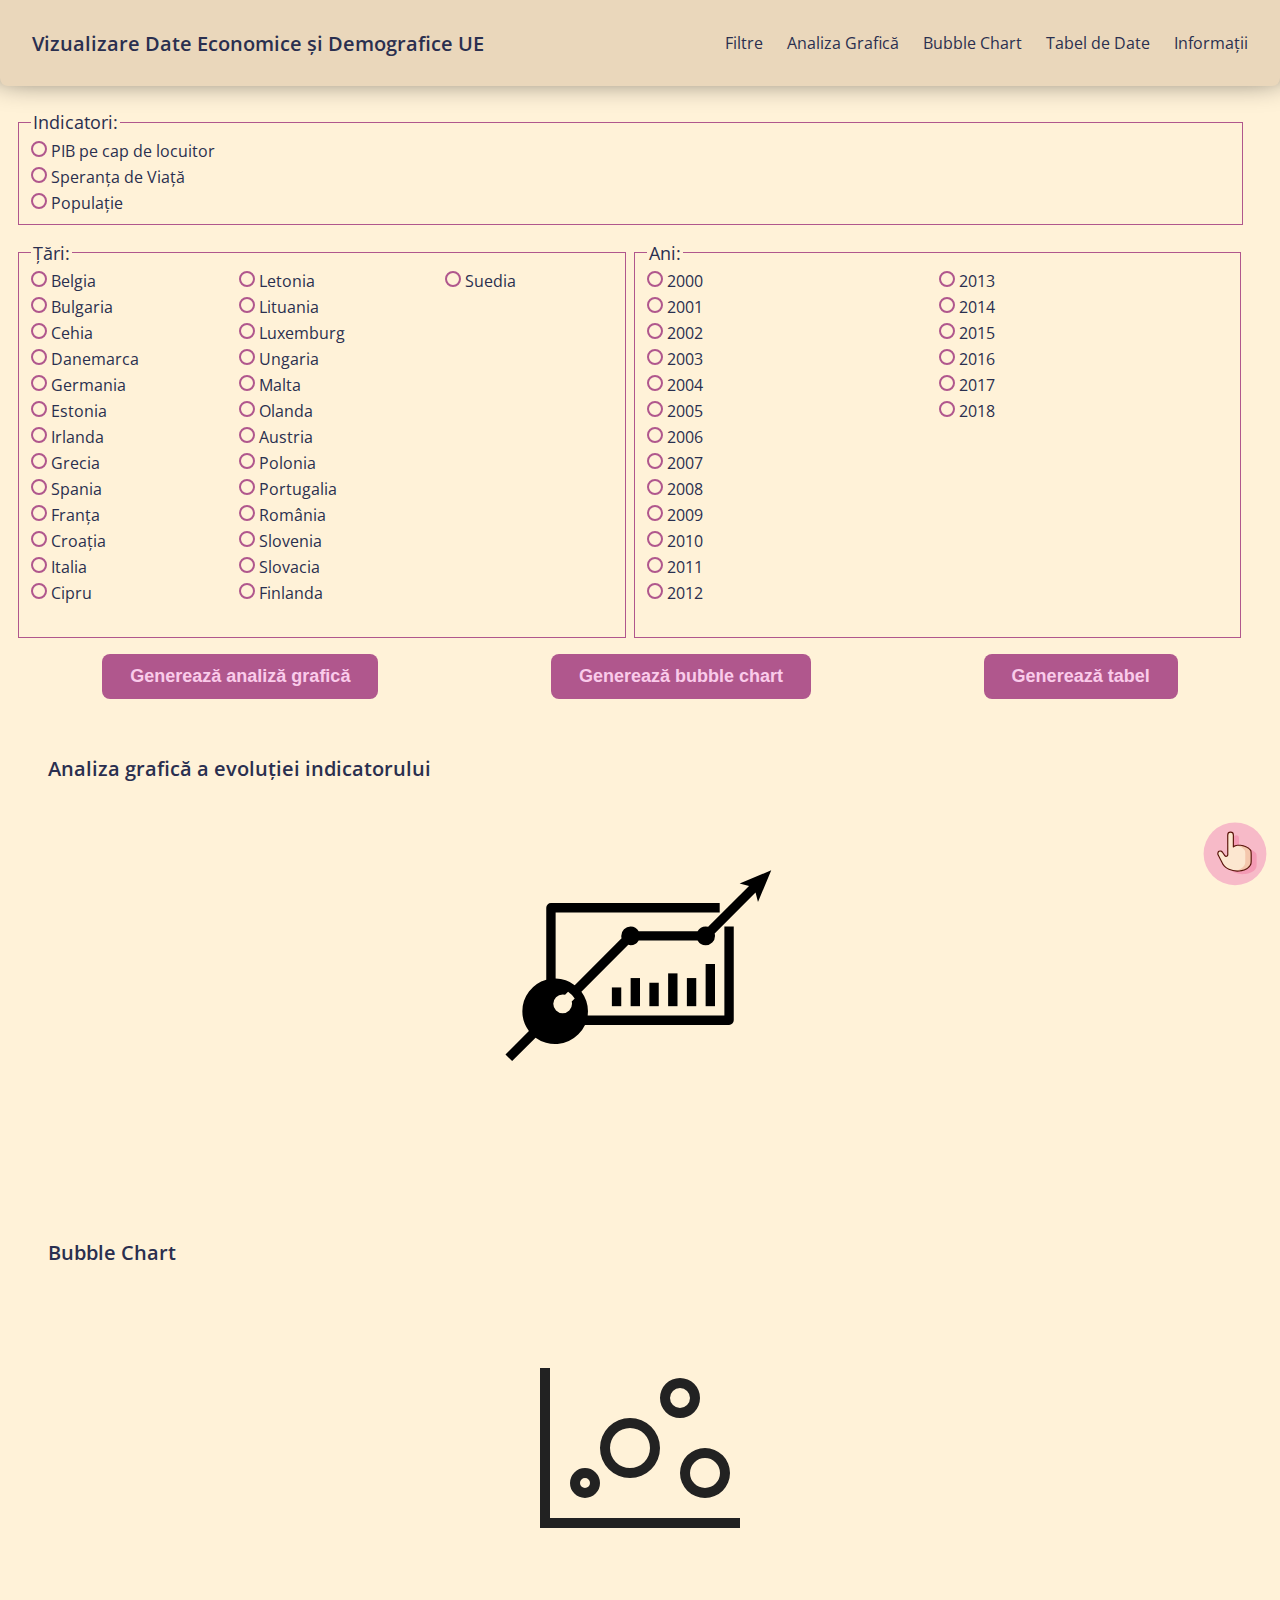
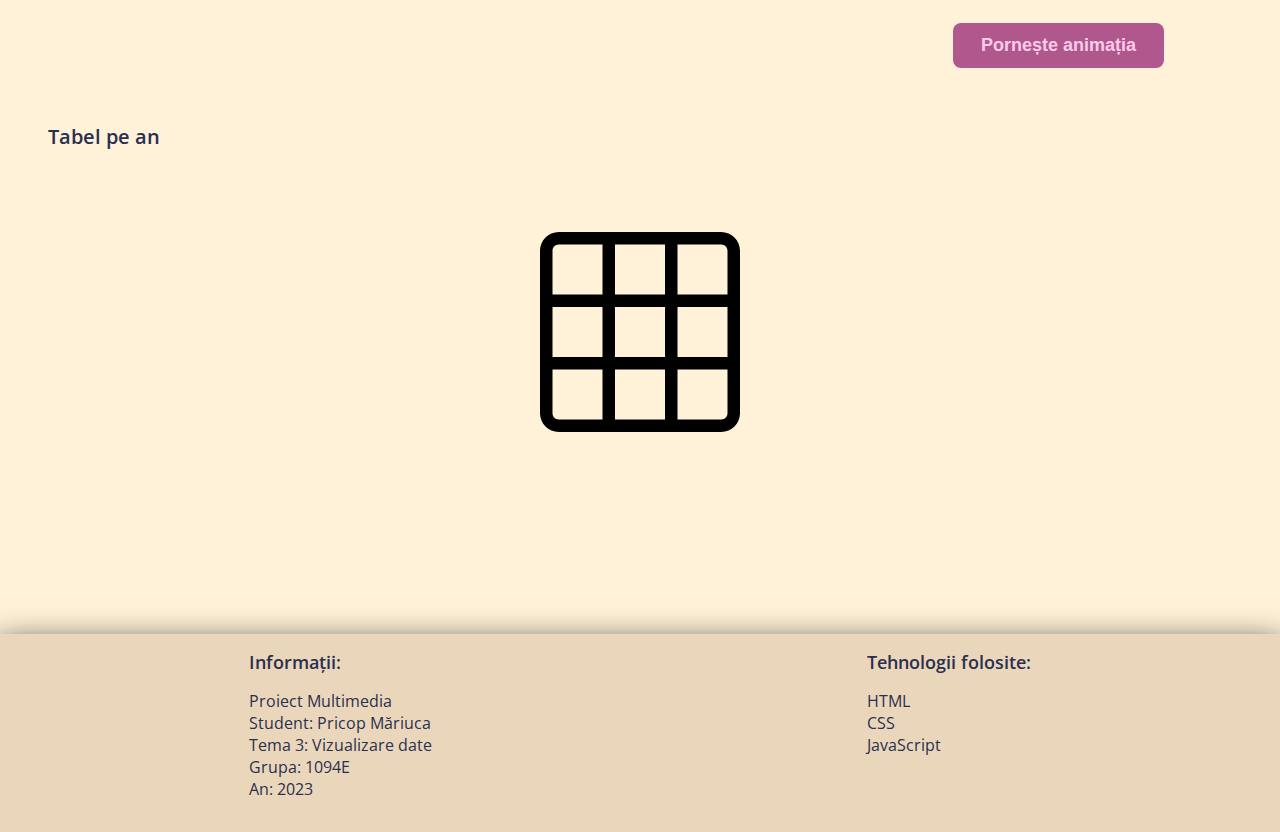
<file: 3_1094_PRICOP_Mariuca.html>
<!DOCTYPE html>
<html lang="en">
<head>
    <meta charset="UTF-8">
    <meta name="viewport" content="width=device-width, initial-scale=1.0">
    <link rel="stylesheet" href="3_1094_PRICOP_Mariuca.css">
    <link rel="preconnect" href="https://fonts.googleapis.com">
    <link rel="preconnect" href="https://fonts.gstatic.com" crossorigin>
    <link href="https://fonts.googleapis.com/css2?family=Inclusive+Sans&family=Open+Sans:wght@300;400;600&display=swap" rel="stylesheet">

    <title>Vizualizare date</title>
</head>
<body>
<nav>
    <div id="navbar">
        <span class="navbar_title">Vizualizare Date Economice și Demografice UE</span>
        <ul class="navbar_menu">
            <li>
                <button class="go_to_filters">Filtre</button>
            </li>
            <li>
                <button class="go_to_analysis">Analiza Grafică</button>
            </li>
            <li>
                <button class="go_to_chart">Bubble Chart</button>
            </li>
            <li>
                <button class="go_to_table">Tabel de Date</button>
            </li>
            <li>
                <button class="go_to_info">Informații</button>
            </li>
        </ul>
    </div>
</nav>

<div id="filters">
    <div id="container_indicator">
        <fieldset id="fieldset_indicator">
            <legend>Indicatori:</legend>
            <label>
                <input type="radio" name="indicator" value="PIB">
                PIB pe cap de locuitor
            </label>
            <label>
                <input type="radio" name="indicator" value="SV">
                Speranța de Viață
            </label>
            <label>
                <input type="radio" name="indicator" value="POP">
                Populație
            </label>
        </fieldset>
    </div>
    <div id="container_country">
        <fieldset  id="fieldset_country">
            <legend>Țări:</legend>
            <label>
                <input type="radio" name="country" value="BE">
                Belgia
            </label>
            <label>
                <input type="radio" name="country" value="BG">
                Bulgaria
            </label>
            <label>
                <input type="radio" name="country" value="CZ">
                Cehia
            </label>
            <label>
                <input type="radio" name="country" value="DK">
                Danemarca
            </label>
            <label>
                <input type="radio" name="country" value="DE">
                Germania
            </label>
            <label>
                <input type="radio" name="country" value="EE">
                Estonia
            </label>
            <label>
                <input type="radio" name="country" value="IE">
                Irlanda
            </label>
            <label>
                <input type="radio" name="country" value="EL">
                Grecia
            </label>
            <label>
                <input type="radio" name="country" value="ES">
                Spania
            </label>
            <label>
                <input type="radio" name="country" value="FR">
                Franța
            </label>
            <label>
                <input type="radio" name="country" value="HR">
                Croația
            </label>
            <label>
                <input type="radio" name="country" value="IT">
                Italia
            </label>
            <label>
                <input type="radio" name="country" value="CY">
                Cipru
            </label>
            <label>
                <input type="radio" name="country" value="LV">
                Letonia
            </label>
            <label>
                <input type="radio" name="country" value="LT">
                Lituania
            </label>
            <label>
                <input type="radio" name="country" value="LU">
                Luxemburg
            </label>
            <label>
                <input type="radio" name="country" value="HU">
                Ungaria
            </label>
            <label>
                <input type="radio" name="country" value="MT">
                Malta
            </label>
            <label>
                <input type="radio" name="country" value="NL">
                Olanda
            </label>
            <label>
                <input type="radio" name="country" value="AT">
                Austria
            </label>
            <label>
                <input type="radio" name="country" value="PL">
                Polonia
            </label>
            <label>
                <input type="radio" name="country" value="PT">
                Portugalia
            </label>
            <label>
                <input type="radio" name="country" value="RO">
                România
            </label>
            <label>
                <input type="radio" name="country" value="SI">
                Slovenia
            </label>
            <label>
                <input type="radio" name="country" value="SK">
                Slovacia
            </label>
            <label>
                <input type="radio" name="country" value="FI">
                Finlanda
            </label>
            <label>
                <input type="radio" name="country" value="SE">
                Suedia
            </label>
        </fieldset>
    </div>
    <div id="container_years">
        <fieldset id="fieldset_years">
            <legend>Ani:</legend>
            <label>
                <input type="radio" name="year" value="2000">
                2000
            </label>
            <label>
                <input type="radio" name="year" value="2001">
                2001
            </label>
            <label>
                <input type="radio" name="year" value="2002">
                2002
            </label>
            <label>
                <input type="radio" name="year" value="2003">
                2003
            </label>
            <label>
                <input type="radio" name="year" value="2004">
                2004
            </label>
            <label>
                <input type="radio" name="year" value="2005">
                2005
            </label>
            <label>
                <input type="radio" name="year" value="2006">
                2006
            </label>
            <label>
                <input type="radio" name="year" value="2007">
                2007
            </label>
            <label>
                <input type="radio" name="year" value="2008">
                2008
            </label>
            <label>
                <input type="radio" name="year" value="2009">
                2009
            </label>
            <label>
                <input type="radio" name="year" value="2010">
                2010
            </label>
            <label>
                <input type="radio" name="year" value="2011">
                2011
            </label>
            <label>
                <input type="radio" name="year" value="2012">
                2012
            </label>
            <label>
                <input type="radio" name="year" value="2013">
                2013
            </label>
            <label>
                <input type="radio" name="year" value="2014">
                2014
            </label>
            <label>
                <input type="radio" name="year" value="2015">
                2015
            </label>
            <label>
                <input type="radio" name="year" value="2016">
                2016
            </label>
            <label>
                <input type="radio" name="year" value="2017">
                2017
            </label>
            <label>
                <input type="radio" name="year" value="2018">
                2018
            </label>
        </fieldset>
    </div>
    <div id="container_generate">
        <button class="btn_generate_analysis">Generează analiză grafică</button>
        <button class="btn_generate_bubble">Generează bubble chart</button>
        <button class="btn_generate_table">Generează tabel</button>
    </div>
</div>

<div id="analysis">
    <div class="analysis_title">
        <span>Analiza grafică a evoluției indicatorului</span>
    </div>
    <div class="analysis_svg">
        <svg id="analysis_placeholder" fill="#000000" width="300px" height="300px" viewBox="0 0 64 64" xmlns="http://www.w3.org/2000/svg">
            <g data-name="Market Analysis" id="Market_Analysis">
                <path d="M53.26,14.83l2,.52-8.72,8.72A2.09,2.09,0,0,0,46,24a2,2,0,0,0-1.72,1H31.72A2,2,0,0,0,30,24a2,2,0,0,0-2,2,2.09,2.09,0,0,0,.07.51l-10,10A7,7,0,0,0,14,35.11V21H49V19H13a1,1,0,0,0-1,1V35.37A7,7,0,0,0,6.9,42.1a7,7,0,0,0,1.4,4.19l-5,5,1.42,1.42,5-5A7,7,0,0,0,18.85,47a7.18,7.18,0,0,0,1.42-2H51a1,1,0,0,0,1-1V24H50V43H20.84c0-.3.06-.6.06-.9a7,7,0,0,0-1.4-4.19l10-10A2.09,2.09,0,0,0,30,28a2,2,0,0,0,1.72-1H44.28A2,2,0,0,0,46,28a2,2,0,0,0,2-2,2.09,2.09,0,0,0-.07-.51l8.72-8.72.52,2L60,12ZM17.5,40.5a2,2,0,1,1-2-2,2.09,2.09,0,0,1,.51.07l.65-.64a5.59,5.59,0,0,1,1.41,1.41l-.64.65A2.09,2.09,0,0,1,17.5,40.5Z"/>
                <rect height="4" width="2" x="26" y="37"/>
                <rect height="6" width="2" x="30" y="35"/>
                <rect height="5" width="2" x="34" y="36"/>
                <rect height="7" width="2" x="38" y="34"/>
                <rect height="6" width="2" x="42" y="35"/>
                <rect height="9" width="2" x="46" y="32"/>
            </g>
        </svg>
        <svg id="evolution_graphic" style="display: none"></svg>
        <div id="tooltip" style="position: absolute; display: none; background-color: white; border: 1px solid black; padding: 5px;"></div>
    </div>
</div>

<div id="bubble">
    <div class="bubble_title">
    <span>Bubble Chart</span>
    </div>
    <div class="bubble_chart_canvas">
        <svg id="bubble_placeholder" width="200px" height="300px" viewBox="0 0 20 20" xmlns="http://www.w3.org/2000/svg">
            <g id="layer1">
                <path d="M 0,2 V 18 H 20 V 17 H 1 V 2 Z m 14,1 a 2,2 0 0 0 -2,2 2,2 0 0 0 2,2 2,2 0 0 0 2,-2 2,2 0 0 0 -2,-2 z m 0,1 A 1,1 0 0 1 15,5 1,1 0 0 1 14,6 1,1 0 0 1 13,5 1,1 0 0 1 14,4 Z M 9,7 a 3,3 0 0 0 -3,3 3,3 0 0 0 3,3 3,3 0 0 0 3,-3 3,3 0 0 0 -3,-3 z m 0,1 a 2,2 0 0 1 2,2 2,2 0 0 1 -2,2 2,2 0 0 1 -2,-2 2,2 0 0 1 2,-2 z m 7.5,2 A 2.5,2.5 0 0 0 14,12.5 2.5,2.5 0 0 0 16.5,15 2.5,2.5 0 0 0 19,12.5 2.5,2.5 0 0 0 16.5,10 Z m 0,1 A 1.5,1.5 0 0 1 18,12.5 1.5,1.5 0 0 1 16.5,14 1.5,1.5 0 0 1 15,12.5 1.5,1.5 0 0 1 16.5,11 Z m -12,1 A 1.5,1.5 0 0 0 3,13.5 1.5,1.5 0 0 0 4.5,15 1.5,1.5 0 0 0 6,13.5 1.5,1.5 0 0 0 4.5,12 Z m 0,1 A 0.5,0.5 0 0 1 5,13.5 0.5,0.5 0 0 1 4.5,14 0.5,0.5 0 0 1 4,13.5 0.5,0.5 0 0 1 4.5,13 Z" style="fill:#222222;fill-opacity:1;stroke:none;stroke-width:0px;"/>
            </g>
        </svg>
        <canvas id="bubble_canvas" height="350" width="600" style="display: none"></canvas>
    </div>
    <div class="container_animation">
        <button class="start_animation" disabled>Pornește animația</button>
    </div>
</div>

<div id="table">
    <div class="table_title">
        <span>Tabel pe an</span>
    </div>
    <div class="container_table">
        <svg id="table_placeholder" fill="#000000" width="200px" height="300px" viewBox="0 0 1920 1920" xmlns="http://www.w3.org/2000/svg">
            <path d="M1800 1320v420c0 33-27 60-60 60h-420v-480h480Zm-600 0v480H720v-480h480Zm-600 0v480H180c-33 0-60-27-60-60v-420h480Zm1200-600v480h-480V720h480Zm-600 0v480H720V720h480Zm-600 0v480H120V720h480Zm1140-600c33 0 60 27 60 60v420h-480V120h420Zm-540 0v480H720V120h480Zm-600 0v480H120V180c0-33 27-60 60-60h420ZM1740 0H180C80.76 0 0 80.76 0 180v1560c0 99.24 80.76 180 180 180h1560c99.24 0 180-80.76 180-180V180c0-99.24-80.76-180-180-180Z" fill-rule="evenodd"/>
        </svg>
    </div>
</div>

<div id="move_top">
    <button class="btn_move_top">
        <svg width="64px" height="64px" viewBox="0 0 163 163" xmlns="http://www.w3.org/2000/svg" fill="#000000">
            <g id="SVGRepo_bgCarrier" stroke-width="0"/>
            <g id="SVGRepo_tracerCarrier" stroke-linecap="round" stroke-linejoin="round"/>
            <g id="SVGRepo_iconCarrier">
                <circle cx="81.5" cy="81" r="80" fill="#f7bac8"/>
                <path d="M77.61,63.25V63.6c2-2.62,7-4.21,14-4.33V41a7.15,7.15,0,0,0-7.17-7.12,7.25,7.25,0,0,0-6.83,5V63.25Z" fill="#f49bb5"/>
                <path d="M135.41,80.28c-3-4.78-9.61-9-16.58-11.17a17.62,17.62,0,0,1,2.58,3.17c1.23,2.27,1.28,8.64,1.28,10.86a3.22,3.22,0,0,1-.08.78V98.64c0,1.29,0,2.59-.11,3.88a22.38,22.38,0,0,1-.52,3.86,15.72,15.72,0,0,1-2,4.61c-2.8,4.54-8,7.71-8.5,8-9.07,5.43-19.76,6-23.75,6a53.56,53.56,0,0,1-17.33-2.72c0.51,0.48,1,.94,1.56,1.38A36.63,36.63,0,0,0,80,128.57,52.17,52.17,0,0,0,101.72,133c4,0,14.68-.58,23.75-6,0.51-.31,5.71-3.48,8.51-8a15.64,15.64,0,0,0,2-4.61,22.49,22.49,0,0,0,.48-3.86c0.12-1.29.11-2.59,0.11-3.88V91.92a3.22,3.22,0,0,0,.08-0.78C136.69,88.92,136.64,82.55,135.41,80.28Z" fill="#f49bb5"/>
                <path d="M122.76,83.14c0,0.49,0,.78,0,0.78V98.64c0,1.29-.06,2.59-0.18,3.88a22.28,22.28,0,0,1-.55,3.86,15.64,15.64,0,0,1-2,4.61c-2.8,4.54-8,7.71-8.51,8-9.07,5.43-19.76,6-23.75,6A52.17,52.17,0,0,1,66,120.57a36.62,36.62,0,0,1-8-4.89,38.39,38.39,0,0,1-7.45-8.5L40.61,88l-2.55-5.11a7.89,7.89,0,0,1,.3-5.2,6,6,0,0,1,2.39-3,6.3,6.3,0,0,1,4.92-.45A7.66,7.66,0,0,1,50,77.54l5.49,8.28a4.2,4.2,0,0,0,7.57-2.16v-3Q63,56.8,63,33a7.17,7.17,0,0,1,14.34,0V63.6c2.94-3.6,11.79-5.27,21.8-3.82,8.77,1.28,18.49,6.42,22.26,12.5C122.64,74.55,122.76,80.92,122.76,83.14Z" fill="#fce7d0"/>
                <path d="M121.41,72.28c-3.77-6.08-13.49-11.22-22.26-12.5A42.55,42.55,0,0,0,85,59.92c8.55,1.47,17.78,6.47,21.43,12.36,1.23,2.27,1.28,8.64,1.28,10.86a3.22,3.22,0,0,1-.08.78V98.64c0,1.29,0,2.59-.11,3.88a22.38,22.38,0,0,1-.52,3.86,15.72,15.72,0,0,1-2,4.61c-2.8,4.54-8,7.71-8.5,8a44.33,44.33,0,0,1-16.68,5.49,55.24,55.24,0,0,0,7.93.52c4,0,14.68-.58,23.75-6,0.51-.31,5.71-3.48,8.51-8a15.64,15.64,0,0,0,2-4.61,22.49,22.49,0,0,0,.48-3.86c0.12-1.29.11-2.59,0.11-3.88V83.92a3.22,3.22,0,0,0,.08-0.78C122.69,80.92,122.64,74.55,121.41,72.28Z" fill="#f4c7ad"/>
                <path d="M87.3,126.52a53.32,53.32,0,0,1-21.93-4.59,38.54,38.54,0,0,1-8.38-5.1A39.52,39.52,0,0,1,49.24,108l-0.09-.15L36.71,83.55a1.49,1.49,0,0,1-.1-0.26,9.36,9.36,0,0,1,.36-6.2,7.49,7.49,0,0,1,3-3.65,7.58,7.58,0,0,1,6.09-.61,9.14,9.14,0,0,1,5.21,3.91L56.75,85a2.69,2.69,0,0,0,1.92,1,2.72,2.72,0,0,0,2.9-2.42v-3q0-23.81-.07-47.63h0a8.67,8.67,0,0,1,17.34,0V60.49c4.44-2.53,12.1-3.41,20.51-2.19,9.65,1.41,19.45,7,23.32,13.19,1.38,2.54,1.58,8.38,1.58,11.65,0,0.52,0,.83,0,0.83V98.64c0,1.34-.06,2.69-0.19,4a23.81,23.81,0,0,1-.59,4.09,17.17,17.17,0,0,1-2.23,5c-2.77,4.49-7.59,7.64-9,8.5-8.84,5.29-19.15,6.17-24.51,6.23H87.3ZM51.78,106.41a36.57,36.57,0,0,0,7.11,8.11,35.44,35.44,0,0,0,7.72,4.69,50.28,50.28,0,0,0,21.09,4.31c5.05-.05,14.76-0.87,23-5.8,0.89-.54,5.51-3.48,8-7.52a14.14,14.14,0,0,0,1.86-4.19,21.15,21.15,0,0,0,.51-3.61c0.12-1.26.18-2.51,0.18-3.76V83.92c0-.06,0-0.33,0-0.78,0-4.85-.46-8.83-1.17-10.15-3.34-5.38-12.46-10.46-21.16-11.73-10.41-1.51-18.16.51-20.42,3.29a1.5,1.5,0,0,1-2.66-.95V33a5.67,5.67,0,0,0-11.34,0q0,23.83.07,47.64v3s0,0.08,0,.11a5.7,5.7,0,0,1-10.27,2.94l-5.54-8.35a6.16,6.16,0,0,0-3.49-2.65,4.82,4.82,0,0,0-3.75.29,4.52,4.52,0,0,0-1.78,2.27,6.33,6.33,0,0,0-.27,4.07l2.48,5ZM63.07,83.66h0Z" fill="#5a150b"/>
            </g>
        </svg>
    </button>
</div>

<footer id="footer_info">
    <div id="footer">
        <div>
            <span>Informații:</span>
            <ul class="info">
                <li>Proiect Multimedia</li>
                <li>Student: Pricop Măriuca</li>
                <li>Tema 3: Vizualizare date</li>
                <li>Grupa: 1094E</li>
                <li>An: 2023</li>
            </ul>
        </div>
        <div>
            <span>Tehnologii folosite:</span>
            <ul class="technologies">
                <li>HTML</li>
                <li>CSS</li>
                <li>JavaScript</li>
            </ul>
        </div>
    </div>
</footer>

<script src="3_1094_PRICOP_Mariuca.js"></script>
</body>
</html>
</file>
<file: 3_1094_PRICOP_Mariuca.css>
/* Colors to be used */
:root {
    --color-background-light: #FFF2D8;
    --color-background-dark: #EAD7BB;

    --color-purple-light: #C3ACD0;
    --color-purple-dark: #674188;

    --color-pink-light: #FACBEA;
    --color-pink-dark: #B0578D;

    --color-green-light: #C8FFE0;
    --color-green-dark: #33BBC5;

    --color-text-light: #C2D9FF;
    --color-text-dark: #2A2F4F;
}

/* Overall document Syles */

body {
    background-color: var(--color-background-light);
    margin: 0;
    font-family: 'Open Sans', sans-serif;
}

/* Navbar Styles */
#navbar {
    display: flex;
    padding: 1rem 2rem;
    background-color: var(--color-background-dark);
    border-bottom-left-radius: 8px;
    border-bottom-right-radius: 8px;
    box-shadow: 0 -18px 34px 4px black;
}

.navbar_title {
    flex-basis: 55%;
    font-weight: 600;
    font-size: 20px;
    margin: auto;
    color: var(--color-text-dark);
}

.navbar_menu {
    display: flex;
    justify-content: end;
    gap: 1.5rem;
    flex-basis: 45%;
    list-style: none;
    font-weight: 400;
    color: var(--color-text-dark);
}

a {
    color: inherit;
    text-decoration: none;
}

/* Filters Styles */
#filters {
    margin: 1.5rem 1rem;
}

fieldset {
    display: flex;
    flex-direction: column;
    gap: 0.25rem;
    border: 1px solid var(--color-pink-dark);
}

legend {
    color: var(--color-text-dark);
    font-size: 18px;
}

label {
    color: var(--color-text-dark);
}

input[type="radio"] {
    appearance: none;
    background-color: transparent;
    margin: 0;
    width: 1rem;
    height: 1rem;
    color: var(--color-pink-dark);
    border: 2px solid var(--color-pink-dark);
    border-radius: 50%;
    cursor: pointer;
    position: relative;
}

input[type="radio"]:checked::before {
    content: '';
    position: absolute;
    top: 1px;
    left: 1px;
    width: 11px;
    height: 11px;
    border-radius: 50%;
    background-color: var(--color-pink-dark);
}

#container_indicator {
    width: 98.5%;
    margin-bottom: 1rem;
}

#container_country,
#container_years {
    display: inline-block;
    width: 49%;
}

#container_country > fieldset,
#container_years > fieldset {
    flex-wrap: wrap;
    height: 380px;
}

#container_generate {
    padding-top: 1rem;
    display: flex;
    justify-content: space-around;
}

.btn_generate_analysis,
.btn_generate_bubble,
.btn_generate_table,
.start_animation {
    padding: 0.75rem 1.75rem;
    color: var(--color-pink-light);
    font-size: 18px;
    font-weight: 600;
    background-color: var(--color-pink-dark);
    border: none;
    border-radius: 8px;
    cursor: pointer;
}

.container_animation {
    text-align: end;
}

button[disabled] {
    cursor: none;
}

.start_animation {
    margin-right: 100px;
    margin-top: 20px;
}

/* Grafic Styles */
#analysis,
#bubble {
    padding: 2rem 1rem;
    height: 420px;
}

#table {
    padding: 2rem 1rem;
}

.analysis_title,
.bubble_title,
.table_title {
    font-size: 20px;
    font-weight: 600;
    color: var(--color-text-dark);
    padding: 0 0 2rem 2rem;
}

.analysis_svg,
.bubble_chart_canvas,
.container_table {
    width: 100%;
    text-align: center;
}

.container_table {
    height: 420px;
}

.container_table > table {
    margin: auto;
}

#move_top {
    position: fixed;
    right: 1%;
    bottom: 1%;
}

.btn_move_top,
.go_to_filters,
.go_to_analysis,
.go_to_table,
.go_to_info,
.go_to_chart {
    background: none;
    color: inherit;
    border: none;
    padding: 0;
    font: inherit;
    cursor: pointer;
    outline: inherit;
}

#tooltip {
    position: absolute;
    text-align: center;
    width: auto;
    height: auto;
    padding: 5px;
    font-size: 12px;
    background-color: lightyellow;
    border: 1px solid #d4d4d4;
    pointer-events: none;
}

/* Footer Styles */
footer {
    width: 100%;
}

#footer {
    display: flex;
    justify-content: space-around;
    padding: 1rem 2rem;
    background-color: var(--color-background-dark);
    color: var(--color-text-dark);
    box-shadow: 0px 17px 34px 4px black;
}

#footer > div > span {
    font-size: 18px;
    font-weight: 600;
}

.info, .technologies {
    list-style: none;
    padding: 0;
}
</file>
